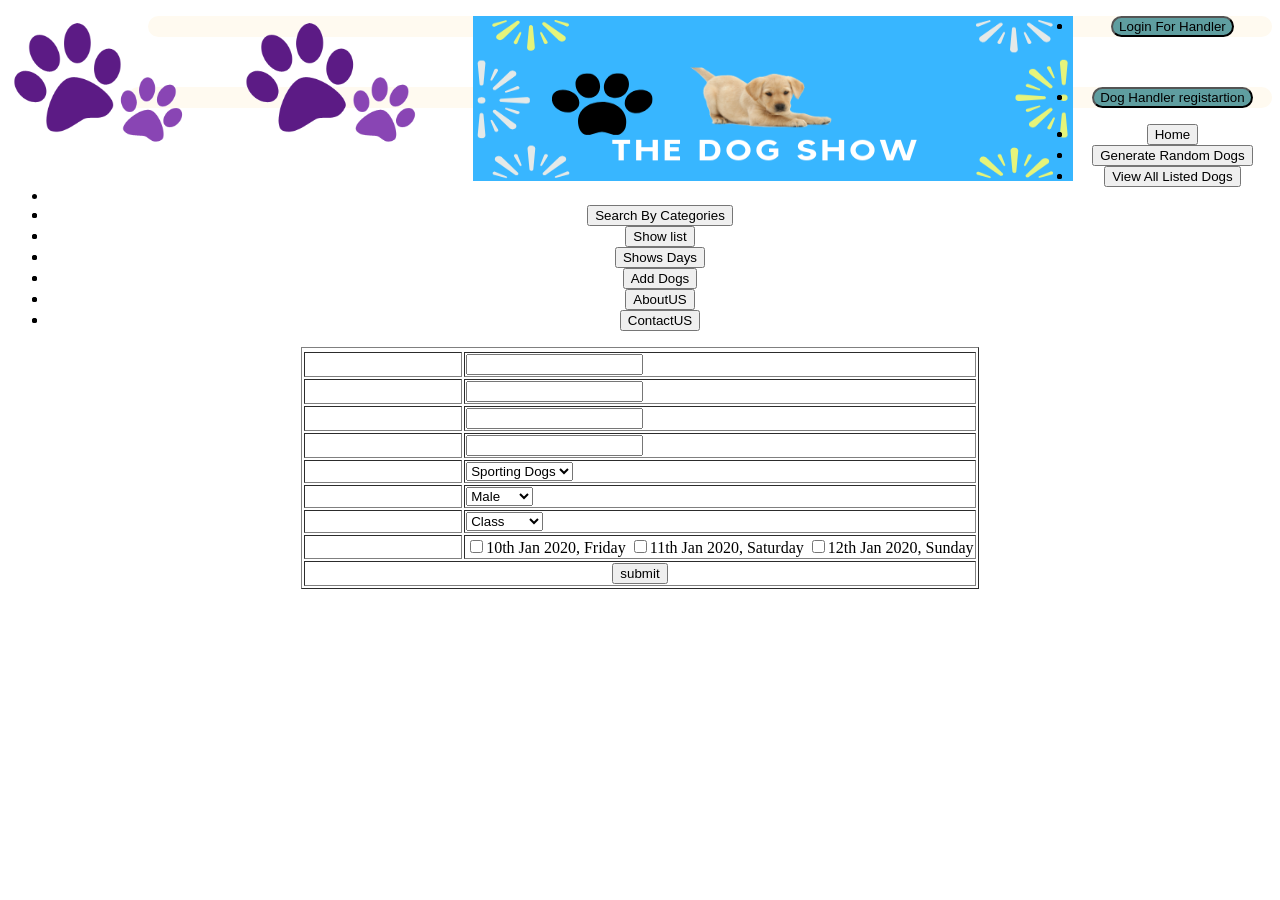
<file: Assignment/target/classes/templates/addDog.html>
<!DOCTYPE html>
<html>
<head>
<meta charset="ISO-8859-1">
<meta name="viewport" content="width=device-width, initial-scale=1.0">
<link rel="stylesheet" type="text/css" th:href="@{form.css}">
<title>Add Dog</title>
<script src="https://ajax.googleapis.com/ajax/libs/jquery/1.11.3/jquery.min.js"></script>
<script>
$(document).ready(function(){
    $('form[name="frmSave"]').submit(function(){
		if ($('input:checkbox').filter(':checked').length < 1){
        alert("Check at least one day for dogshow!");
		return false;
		}
    });
});
</script>

</head>
<body>


<div id="webpage" align="center"> <!-- WebPage Content -->
 
<div id="header"> <!-- Header Start -->

<img th:src="@{paw.gif}" src="../static/paw.gif" height="165px" align="left"/>
<img th:src="@{paw.gif}" src="../static/paw.gif" height="165px" align="left"/>
<a href="/">
<img th:src="@{Dog.png}" src="Dog.png" width="600px" height="165px" align="left"/>
</a>

<ul style="padding-left:140px; border-radius:12px">
<li style="background-color:#FFFAF0;border-radius:12px">
<form th:action="@{/hanlerPage}">
<li style="border-radius:12px">
<input style="background-color:#5F9EA0;border-radius:12px" type="submit" value ="Login For Handler"> </li>
</form>
</li>
</ul>

<br>

<ul style="padding-left:120px; border-radius:12px">
<li style="background-color:#FFFAF0;border-radius:12px">
<form th:action="doghandlerreg">
<li style="border-radius:12px">
<input style="background-color:#5F9EA0;border-radius:12px" type="submit" value ="Dog Handler registartion"> </li>
</form>
</li>
</ul>

<ul>

<li><form action="/">
<li><input type="submit" value ="Home"> </li>
</form>
</li>

<li><form action="randomDogs">
<li><input type="submit" value ="Generate Random Dogs"> </li>
</form>
</li>

<li><form action="view">
<li><input type="submit" value ="View All Listed Dogs"></li>
</form>
<li>

<li>
<form action="search">
<li><input type="submit" value ="Search By Categories"> </li>
</form>
</li>

<li>
<form action="showList" method="get">
<li><input type="submit" value ="Show list"> </li>
</form>
</li>


<li>
<form action="displayindi" method="get">
<li><input type="submit" value ="Shows Days"> </li>
</form>
</li>

<li><form th:action="@{/addDog}">
<li><input type="submit" value ="Add Dogs"> </li>
</form>
</li>

<li><form action="aboutus">
<li><input type="submit" value ="AboutUS"> </li>
</form>
</li>

<li><form action="contactus">
<li><input type="submit" value ="ContactUS"> </li>
</form>
</li>

</ul>
</div>

<div id="content">
<center>
<form action="add" method='get' name="frmSave"> 
<TABLE BORDER="1">

<tr>
<span th:text="${message}"></span>
<span th:text="${Error}"></span>
</tr>

<tr>
<td> <font color="white"> Dog Name: </font> </td>
<td>
<input type="text" name="dogName">
</td>
</tr>

<tr>
<td> <font color="white"> Owner Name: </font> </td>
 <td> <input type="text" name="OwnerName"> </td>
</tr>


<tr>
<td> <font color="white"> Owner Email Id: </font> </td>
 <td> <input type="text" name="owneremail"> </td>
</tr>

<tr>
<td> <font color="white"> Breed </font> </td>
 <td> <input type="text" name="breed"> </td>
</tr>

<tr>
<td> <font color="white">Select Group</font> </td>
<td> 
<select name="group" size="1">

<option value="SportingDogs"> Sporting Dogs </option>

<option value="hounds"> Hounds  </option>

<option value="WorkingDogs"> Working Dogs </option>

<option value="Terriers"> Terriers </option>

<option value="Toys"> Toys </option>

<option value="Non-Sporting"> Non-Sporting </option>

<option value="Herding"> Herding </option>
</select>
 </td>
</tr>

<tr>
<td> <font color="white"> Select Gender: </font> </td>
<td> 
<select name="gender" size="1">

<option value="male"> Male </option>

<option value="female"> Female </option>

</select>
 </td>
</tr>

<tr>
<td> <font color="white"> Ranking </font> </td>
<td> 
<select name="ranking" size="1">
<option value="class"> Class </option>
<option value="specialty"> Specialty </option>
</select>
 </td>
</tr>


<tr>
<td> <font color="white"> Select date for your dog</font> </td>
<td> 
        <input type="checkbox"  name="date" id="one" value="firday">10th Jan 2020, Friday</label>
    <label class="checkbox">
        <input type="checkbox" name="date" id="two" value="Saturday">11th Jan 2020, Saturday</label>
    <label class="checkbox">
        <input type="checkbox"  name="date" id="three" value="Sunday">12th Jan 2020, Sunday</label>
 </td>
</tr>

<tr>
<td colspan="2" align="center">
<input type="submit" value ="submit">
</td>
</tr>
</TABLE>
</form>
<br>
</center>
</div>
<h4> <font color="white"> CopyRight @Malav Jani & Rutul Patel</h4>
</div>
</body>
</html>
</file>
